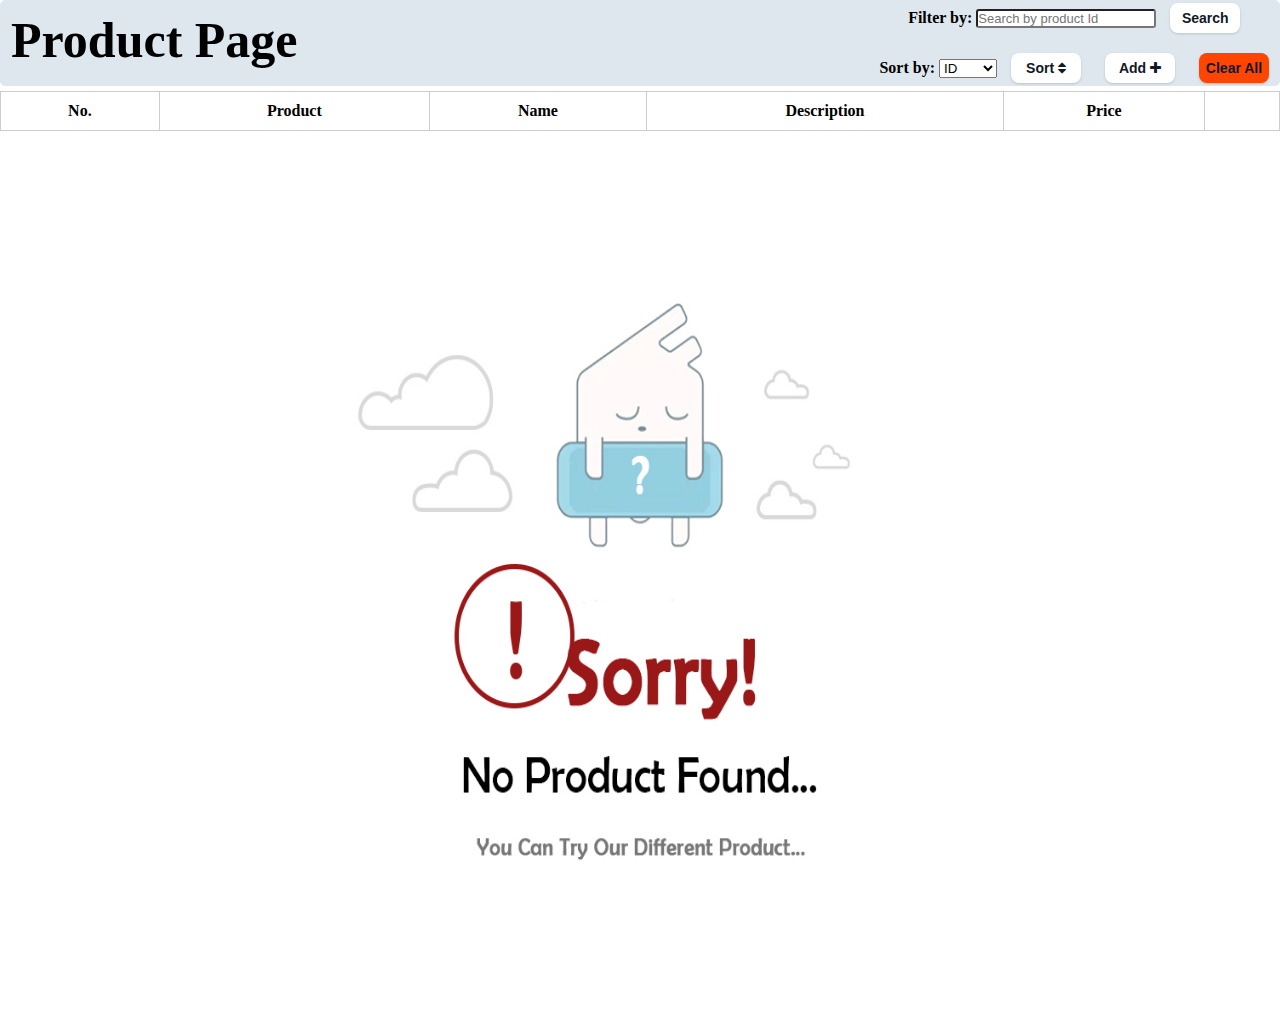
<file: index.html>
<!DOCTYPE html>
<html lang="en">

<head>
    <meta charset="UTF-8" />
    <meta name="viewport" content="width=device-width, initial-scale=1.0" />
    <link rel="stylesheet" href="https://cdnjs.cloudflare.com/ajax/libs/font-awesome/4.7.0/css/font-awesome.min.css" />
    <title>Product 360</title>
    <link rel="stylesheet" href="style.css" />
    <script defer type="module" src="script.js"></script>
    <script defer type="module" src="./util/Product.js"></script>
    <script type="module">
        import { handleClearAll, handleOperation, searchProduct } from "./script.js";

        window.handleClearAll = handleClearAll;
        window.handleOperation = handleOperation;
        window.searchProduct = searchProduct;
    </script>
</head>

<body>
    <div class="container">
        <div class="tbl-container">
            <div class="tbl-container-header">
                <span>Product Page</span>
                <div class="header-operation">
                    <div>
                        <b>Filter by:</b>
                        <input type="number" placeholder="Search by product Id" id="search_id" />
                        <button onclick="searchProduct()">Search</button>
                    </div>
                    <div>
                        <div>
                            <label for="sortOptions"><b>Sort by:</b></label>
                            <select id="sortOptions">
                                <option value="id">ID</option>
                                <option value="name">Name</option>
                                <option value="price">Price</option>
                            </select>
                            <button id="sortButton">Sort <i class="fa fa-sort"></i></button>
                            <button onclick="document.location.href='./Pages/AddProduct.html'">
                                Add <i class="fa fa-plus"></i>
                            </button>
                            <button class="btn-dlt" onclick="handleClearAll()">Clear All</button>
                        </div>
                    </div>
                </div>
            </div>
            <div class="product-table">
                <table id="product_table">
                </table>
            </div>
            <div id="no-product">
                <img src="asset/no-product.jpg" alt="No Product found ">
            </div>
        </div>
    </div>
</body>

</html>
</file>
<file: style.css>
:root {
  --bg-color: #dee7ee;
  --text-color: #b9d7ea;
  --btn-bg: #769fcd;
  --btn-shadow: #f7fbfc;
}

* {
  margin: 0;
  padding: 0;
  box-sizing: border-box;
}

.container {
  display: flex;

  .tbl-container {
    width: 100%;
    height: 95vh;

    .tbl-container-header {
      height: 10%;
      width: 100%;
      display: flex;
      justify-content: space-between;
      border: 1px solid var(--bg-color);
      border-radius: 5px;
      margin-bottom: 5px;
      background-color: var(--bg-color);

      span {
        margin: 10px;
        text-decoration-color: #3e5879;
        font-size: 50px;
        font-weight: bolder;
      }
      input {
        border-radius: 3px;
        font-size: small;
      }
      .header-operation {
        display: flex;
        flex-direction: column;
        justify-content: center;
        align-items: center;
      }
    }
    button {
      height: 30px;
      width: 70px;
      margin: 10px;
      background-color: #ffffff;
      border: 0;
      border-radius: 0.5rem;
      box-sizing: border-box;
      color: #111827;
      font-size: 0.875rem;
      font-weight: 600;
      text-align: center;
      text-decoration: none #d1d5db solid;
      text-decoration-thickness: auto;
      box-shadow: 0 1px 3px 0 rgba(0, 0, 0, 0.1),
        0 1px 2px 0 rgba(0, 0, 0, 0.06);
      cursor: pointer;
      justify-content: space-between;
    }
    .btn-edit {
      background-color: orange;
    }

    .btn-dlt {
      background-color: orangered;
    }
    /* table {
      background-color: white;
      border: 1px solid gainsboro;
      border-radius: 5px;
      width: 100%;

      th,
      td {
        text-align: center;
        margin-top: 20px;
        margin-bottom: 10px;
        background-color: #effdff;
        font-family: Arial, Helvetica, sans-serif;

        img {
          width: 200px;
          height: 200px;
        }
      }
    } */
    /* Table Styling */
    table {
      width: 100%;
      border-collapse: collapse;
    }

    th,
    td {
      text-align: center;
      padding: 10px;
      border: 1px solid #ccc;
      vertical-align: middle;
    }

    /* Image Column */
    td:nth-child(2) img {
      max-width: 100px;
      height: auto;
      display: block;
      margin: auto;
    }

    /* Name and Description Columns */
    td:nth-child(3),
    td:nth-child(4) {
      max-width: 250px; /* Set max width */
      word-wrap: break-word;
      white-space: normal;
      overflow: hidden;
      text-overflow: ellipsis;
      text-align: left;
    }

    /* Ensure text appears in paragraph format */
    td:nth-child(3) p,
    td:nth-child(4) p {
      margin: 0;
      padding: 5px;
      display: block;
      word-wrap: break-word;
      white-space: normal;
    }
  }
  #no-product {
    width: 100%;
    height: 95vh;
    display: none;
    img {
      height: 90%;
      width: 90%;
      margin: 5%;
    }
  }
}
@media (max-width: 768px) {
  .container {
    flex-direction: column;
  }

  .tbl-container-header {
    flex-direction: column;
    text-align: center;
  }
}
</file>
